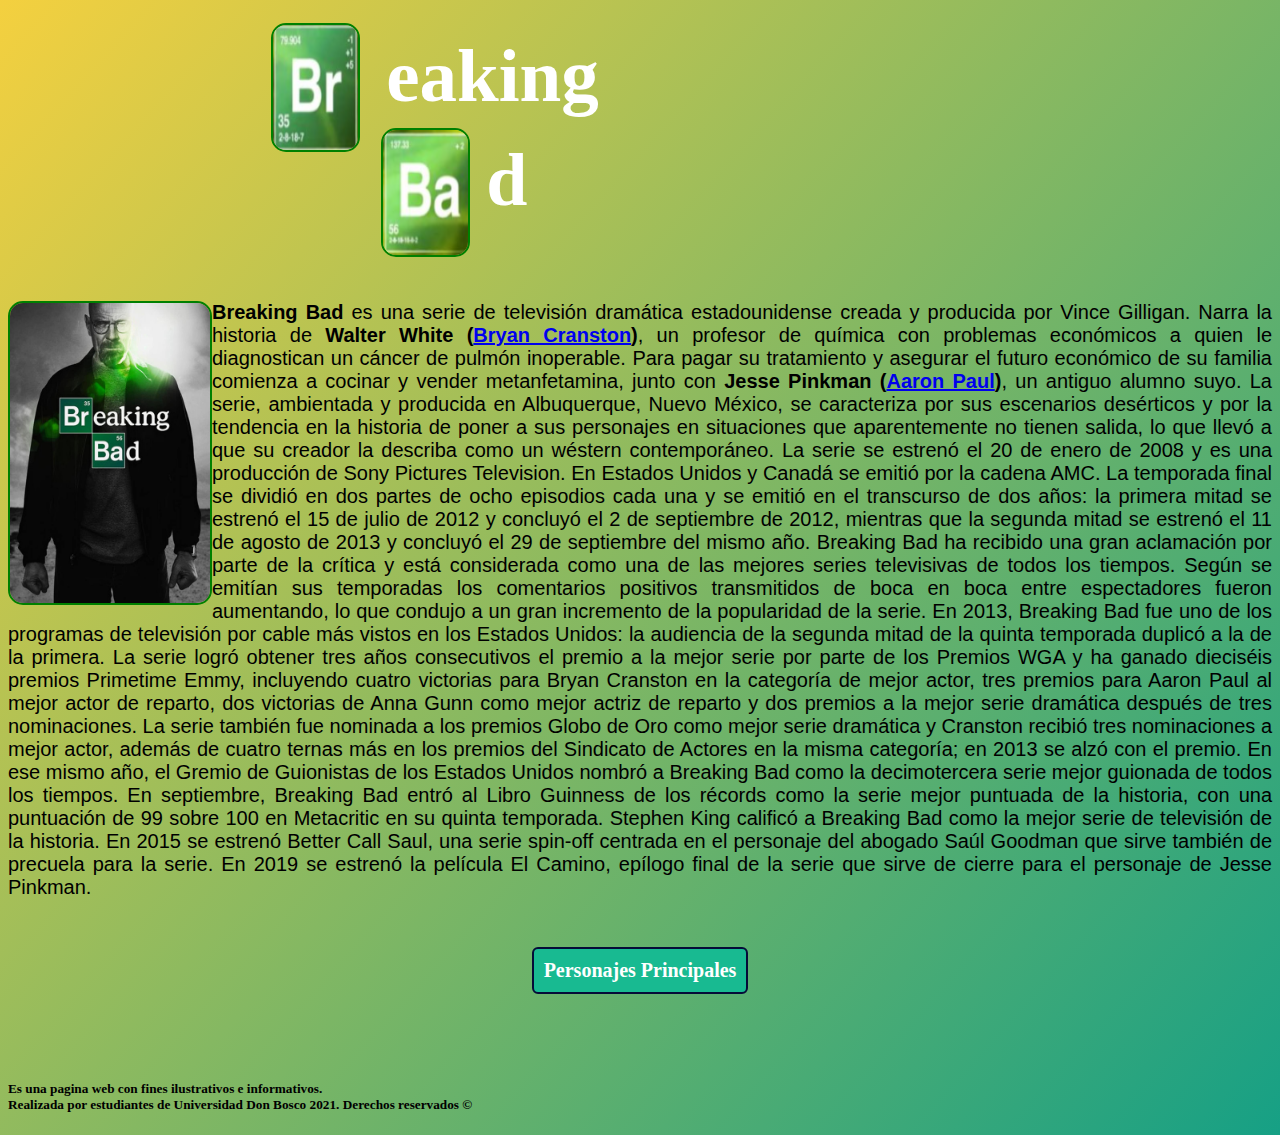
<file: index.html>
<!DOCTYPE html>
<html>
    <head meta name="viewport" content="width=device-width, initial-scale=1.0,user-scalable=no">
        <meta charset="UTF-8">        
        <title> Breaking Bad</title>
        <link rel="stylesheet"  href='https://maxcdn.bootstrapcdn.com/font-awesome/4.7.0/css/font-awesome.min.css'>        
        <link rel="stylesheet" href="Style.css">
    </head>
    
    <body>
        <header>
            <div class="breaking">
                <img src="Br.png"  class="imgBr">
                <h1 class="title" >eaking </h1>
                <img src="Ba.png"  class="imgBa">
                <h1 class=" titleL2">d</h1>
            </div>
        </header>
        <img src="Portada.jpg"  class="Principal">
        <p >
            <b>Breaking Bad</b> es una serie de televisión dramática estadounidense creada y producida por Vince Gilligan. 
            Narra la historia de  <b>Walter White (<a href="https://es.wikipedia.org/wiki/Bryan_Cranston" target="_ablank">Bryan Cranston</a>)</b>, un profesor de química con problemas económicos a 
            quien le diagnostican un cáncer de pulmón inoperable. Para pagar su tratamiento y asegurar el futuro 
            económico de su familia comienza a cocinar y vender metanfetamina, junto con <b> Jesse Pinkman (<a href="https://es.wikipedia.org/wiki/Aaron_Paul" target="ablank" >Aaron Paul</a>)</b >,
            un antiguo alumno suyo. La serie, ambientada y producida en Albuquerque, Nuevo México, se caracteriza 
            por sus escenarios desérticos y por la tendencia en la historia de poner a sus personajes en situaciones 
            que aparentemente no tienen salida, lo que llevó a que su creador la describa como un wéstern contemporáneo. 
            La serie se estrenó el 20 de enero de 2008 y es una producción de Sony Pictures Television. En Estados Unidos
            y Canadá se emitió por la cadena AMC. La temporada final se dividió en dos partes de ocho episodios cada 
            una y se emitió en el transcurso de dos años: la primera mitad se estrenó el 15 de julio de 2012 y concluyó 
            el 2 de septiembre de 2012, mientras que la segunda mitad se estrenó el 11 de agosto de 2013 y concluyó el 29 
            de septiembre del mismo año.
            Breaking Bad ha recibido una gran aclamación por parte de la crítica y está considerada como una de las mejores 
            series televisivas de todos los tiempos.  Según se emitían sus temporadas los comentarios positivos transmitidos 
            de boca en boca entre espectadores fueron aumentando, lo que condujo a un gran incremento de la popularidad de la serie.
             En 2013, Breaking Bad fue uno de los programas de televisión por cable más vistos en los Estados Unidos: la audiencia de 
             la segunda mitad de la quinta temporada duplicó a la de la primera.
            La serie logró obtener tres años consecutivos el premio a la mejor serie por parte de los Premios WGA y ha ganado dieciséis 
            premios Primetime Emmy, incluyendo cuatro victorias para Bryan Cranston en la categoría de mejor actor, tres premios para 
            Aaron Paul al mejor actor de reparto, dos victorias de Anna Gunn como mejor actriz de reparto y dos premios a la mejor serie 
            dramática después de tres nominaciones. La serie también fue nominada a los premios Globo de Oro como mejor serie dramática y 
            Cranston recibió tres nominaciones a mejor actor, además de cuatro ternas más en los premios del Sindicato de Actores en la misma 
            categoría; en 2013 se alzó con el premio. En ese mismo año, el Gremio de Guionistas de los Estados Unidos nombró a Breaking 
            Bad como la decimotercera serie mejor guionada de todos los tiempos.  En septiembre, Breaking Bad entró al Libro Guinness 
            de los récords como la serie mejor puntuada de la historia, con una puntuación de 99 sobre 100 en Metacritic en su quinta temporada.  
            Stephen King calificó a Breaking Bad como la mejor serie de televisión de la historia.
            En 2015 se estrenó Better Call Saul, una serie spin-off centrada en el personaje del abogado Saúl Goodman que sirve también de 
            precuela para la serie. En 2019 se estrenó la película El Camino, epílogo final de la serie que sirve de cierre para el personaje 
            de Jesse Pinkman.

        </p>
        <br>
        <div class="padre">
            <a href="Personajes.html" class="boton-personajes">Personajes Principales</a></li>
        </div>            
    </body>
    <footer>
        <br><br><br><h5> Es una pagina web con fines ilustrativos e informativos. <br><b>Realizada por estudiantes de Universidad Don Bosco 2021. Derechos reservados &#169;</h5></b>        
    </footer>
</html>
</file>
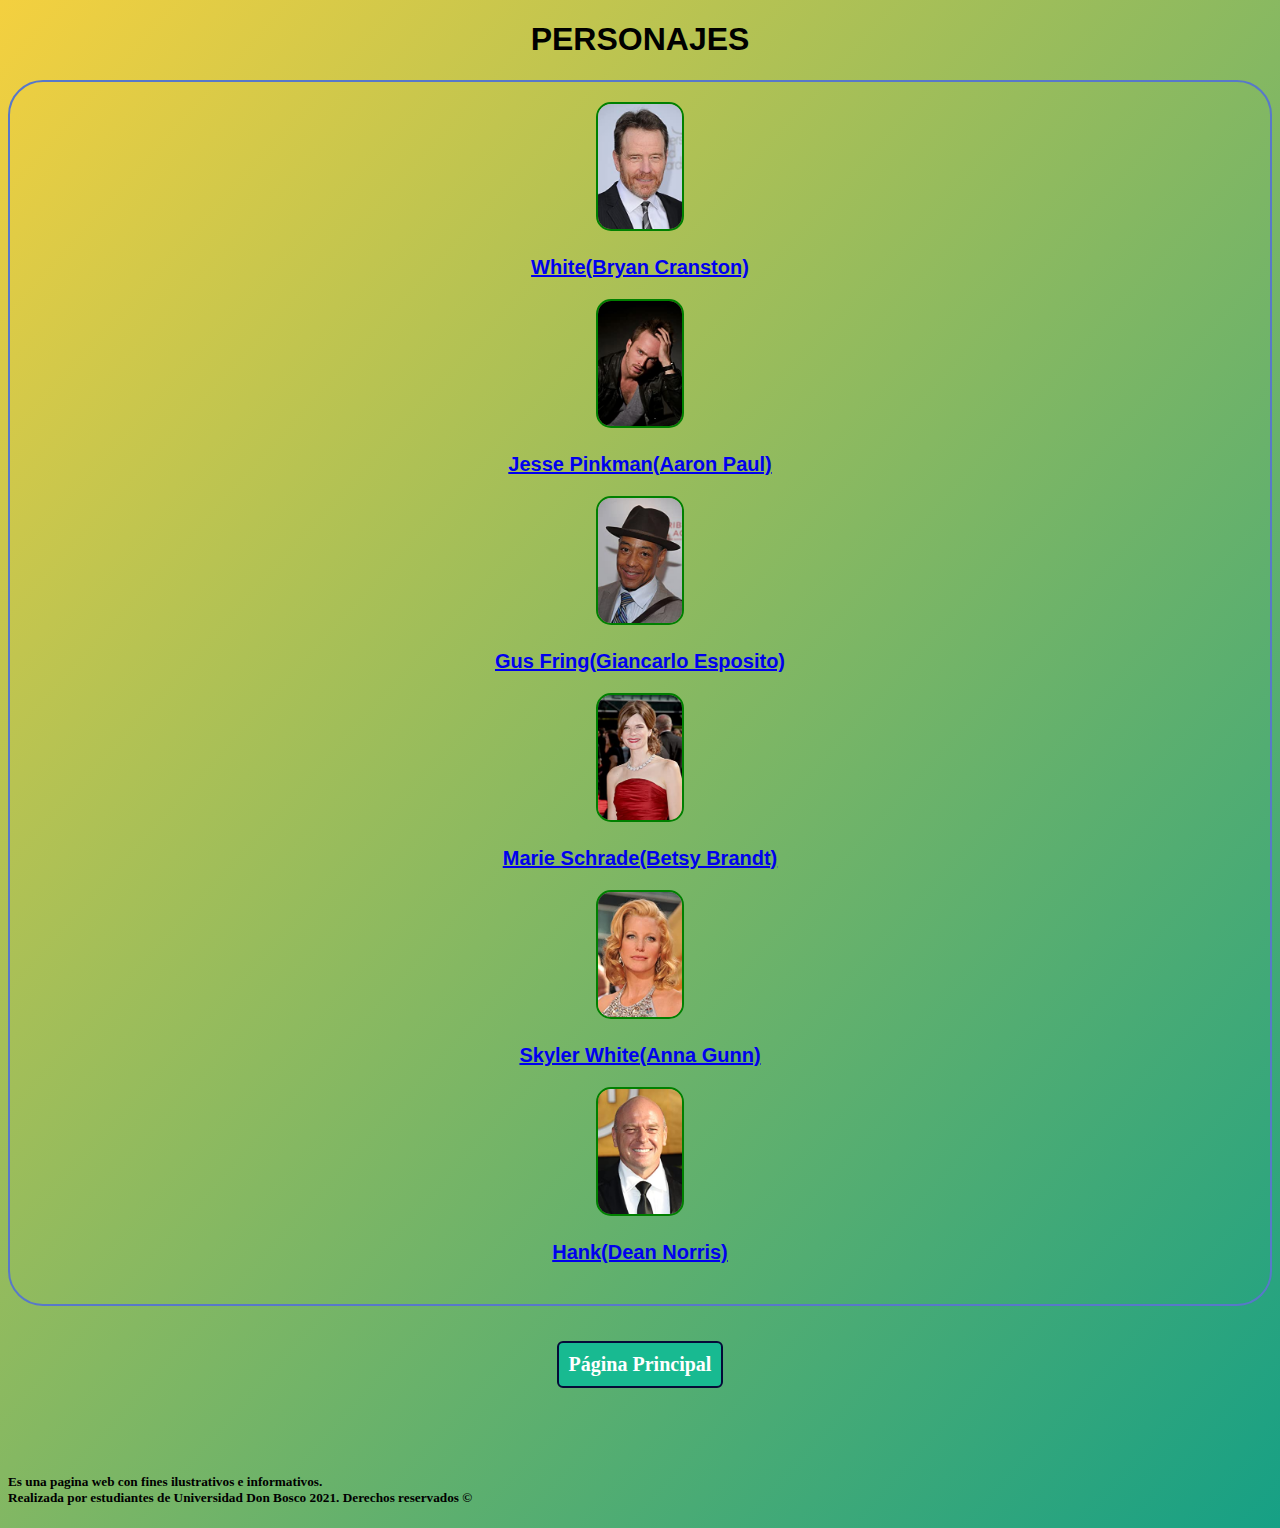
<file: Personajes.html>
<!DOCTYPE html>
<html>
<head meta name="viewport" content="width=device-width, initial-scale=1.0"&amp;gt;>
    <meta charset='utf-8'>
    <meta http-equiv='X-UA-Compatible' content='IE=edge'>
    <title> Breaking Bad</title>
    <link rel="stylesheet"  href='https://maxcdn.bootstrapcdn.com/font-awesome/4.7.0/css/font-awesome.min.css'>        
    <link rel="stylesheet" href="Style.css">
</head>
<body>
    <h1 >PERSONAJES</h1>
    <div class="personajes">   
        <img src="Walter White.jpg" >
        <p class="center"><b><a href="https://www.imdb.com/name/nm0186505/?ref_=tt_cl_t_1" target="_ablank">White(Bryan Cranston)</a></b> </p>
        
        <img src="Jesse.jpg">
        <p class="center"><b><a href="https://www.imdb.com/name/nm0666739/?ref_=tt_cl_t_2" target="_ablank">Jesse Pinkman(Aaron Paul)</a></b> </p>
        
        <img src="Gus.jpg">
        <p class="center"><b><a href="https://www.imdb.com/name/nm0002064/?ref_=tt_cl_t_10" target="_ablank">Gus Fring(Giancarlo Esposito)</a></b> </p>

        <img src="Sra Jesse.jpg"  >
        <p class="center"><b><a href="https://www.imdb.com/name/nm1336827/?ref_=vp_back" target="_ablank">Marie Schrade(Betsy Brandt)</a></b> </p>
        
        <img src="Sra White.jpg"  >
        <p class="center"><b><a href="https://www.imdb.com/name/nm0348152/?ref_=tt_cl_t_3" target="_ablank">Skyler White(Anna Gunn)</a></b> </p>

        <img src="Tio Frank.jpg"  >
        <p class="center"><b><a href="https://www.imdb.com/name/nm0606487/?ref_=tt_cl_t_6" target="_ablank">Hank(Dean Norris)</a></b> </p>

    </div>            
</body>
<div class="padre">
    <a href="index.html" class="boton-personajes">Página Principal</a></li>
</div>   
<footer>
    <br><br><br><h5> Es una pagina web con fines ilustrativos e informativos. <br><b>Realizada por estudiantes de Universidad Don Bosco 2021. Derechos reservados &#169;</h5></b>        
</footer>
</html>
</file>
<file: Style.css>
body{
    background-color: #F4D03F;
    background-image: linear-gradient(132deg, #F4D03F 0%, #16A085 100%)
    /*background: rgb(59,86,6);
    background: linear-gradient(321deg, rgba(59,86,6,1) 0%, rgba(63,204,49,1) 100%);*/
}

.title{
    font-family: "Arial Rounded MT Bold"; 
    font-size:75px;
    left: 315px;
    position: relative;
    top: 20px;
    color: white    ;
}
.titleL2{
    font-family: "Arial Rounded MT Bold"; 
    font-size: 74px;
    left: 415px;
    top:75px; 
    position: absolute;
    color:white    ;
    
}
.imgBr{

   position: absolute;
    top: 10px;
    left: 200px;
}
.imgBa{
    
    position: absolute;
    top:115px;
    left:310px
}

.breaking{
    width: 200px;
    height: 175px;/*vertical*/
    margin: 5%;
    /*border-radius: 10px 50% 50% 50%;*/
    position: relative;
    bottom: 50px;
}
.Principal{
    width: 200px;/*ancho*/
    height: 300px;/*Alto*/
    float: left;
}
p{
    font-family: -apple-system, BlinkMacSystemFont, 'Segoe UI', Roboto, Oxygen, Ubuntu, Cantarell, 'Open Sans', 'Helvetica Neue', sans-serif;
    font-size: 20px;
    text-align: justify;
}
.center {    
    text-align: center;
}
h1{
    font-family: -apple-system, BlinkMacSystemFont, 'Segoe UI', Roboto, Oxygen, Ubuntu, Cantarell, 'Open Sans', 'Helvetica Neue', sans-serif;
    text-align: center;
}
.padre {
    display: flex;
    justify-content: center;
  }  
.boton-personajes{
    text-decoration: none;
    padding: 10px;
    margin: 10px;
    font-weight: 600;
    font-size: 20px;    
    color: #ffffff;    
    background-color: #18ba91;
    border-radius: 6px;
    border: 2px solid #050b38;
}
/*** Funciona como selector el " :hover" ***/
.boton-personajes:hover{
    color: #18ba91;
    background-color:#F1F1F1;
}
.personajes{
    font-family: -apple-system, BlinkMacSystemFont, 'Segoe UI', Roboto, Oxygen, Ubuntu, Cantarell, 'Open Sans', 'Helvetica Neue', sans-serif;
    color: #ffffff; 
    font-size: 18px; 
    font-weight: 400; 
    text-align: center; 
    margin: 0 0 25px; 
    overflow: hidden; 
    padding: 20px; 
    border-radius: 35px 35px 35px 35px; 
    -moz-border-radius: 35px 35px 35px 35px; 
    -webkit-border-radius: 35px 35px 35px 35px; 
    border: 2px solid #5878ca;       
}
img{
    width: 84.38px;/*ancho*/
    height: 125px;/*alto*/
    border-radius: 15px 15px 15px 15px;
    border:2px solid green;
}
</file>
